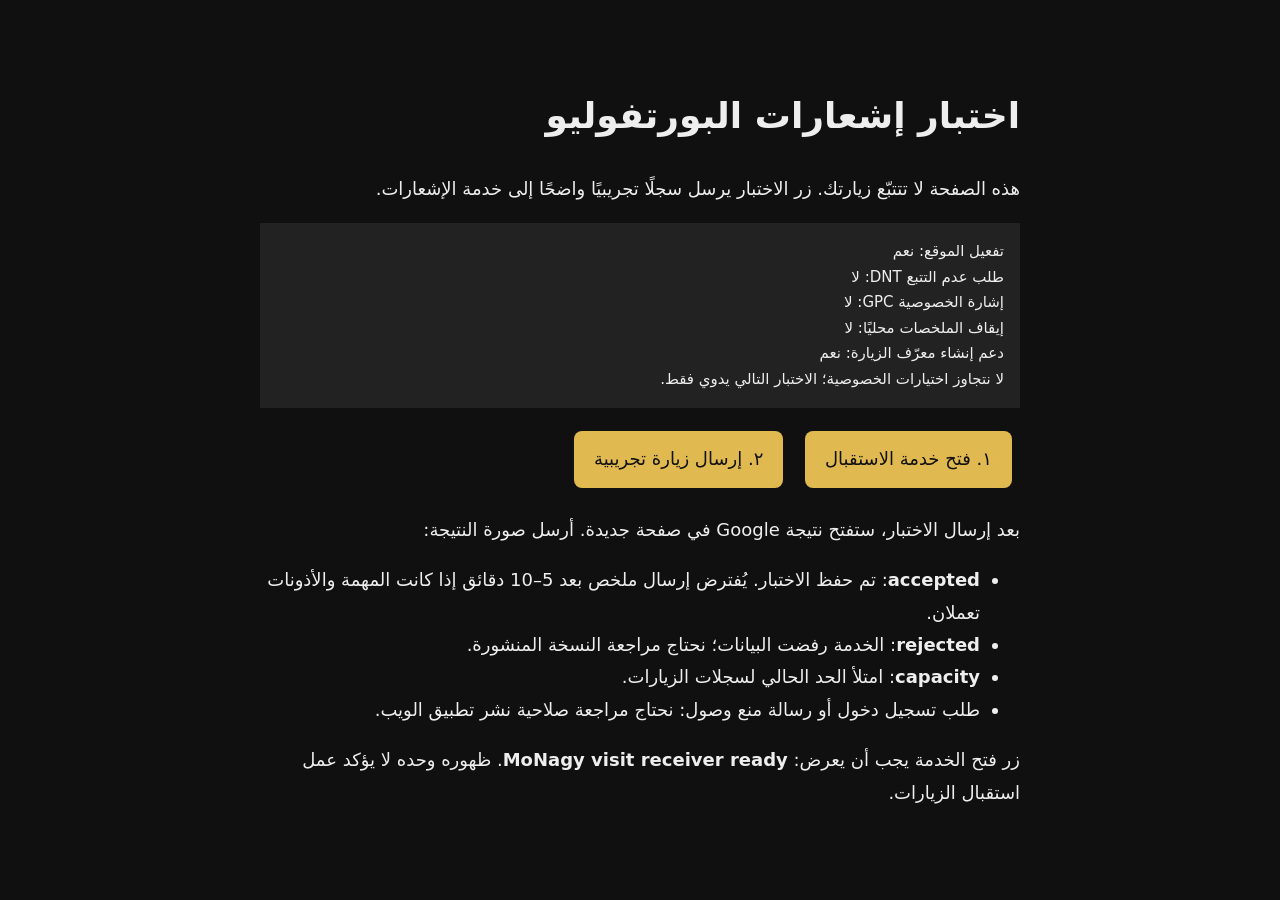
<file: notification-check.html>
<!doctype html><html lang="ar" dir="rtl"><meta charset="utf-8"><meta name="viewport" content="width=device-width,initial-scale=1"><title>اختبار إشعارات MoNagy</title>
<style>body{font:18px/1.8 system-ui;max-width:760px;margin:40px auto;padding:20px;background:#101010;color:#eee}button,a{display:inline-block;padding:12px 20px;margin:8px;background:#e1b951;color:#111;border:0;border-radius:8px;font:inherit}pre{white-space:pre-wrap;background:#222;padding:16px;font:15px/1.7 system-ui}button:disabled{opacity:.5}</style>
<h1>اختبار إشعارات البورتفوليو</h1><p>هذه الصفحة لا تتتبّع زيارتك. زر الاختبار يرسل سجلًا تجريبيًا واضحًا إلى خدمة الإشعارات.</p>
<pre id="status">جارٍ فحص الإعداد…</pre>
<button id="check" disabled>١. فتح خدمة الاستقبال</button>
<button id="test" disabled>٢. إرسال زيارة تجريبية</button>
<p>بعد إرسال الاختبار، ستفتح نتيجة Google في صفحة جديدة. أرسل صورة النتيجة:</p>
<ul><li><b>accepted</b>: تم حفظ الاختبار. يُفترض إرسال ملخص بعد 5–10 دقائق إذا كانت المهمة والأذونات تعملان.</li><li><b>rejected</b>: الخدمة رفضت البيانات؛ نحتاج مراجعة النسخة المنشورة.</li><li><b>capacity</b>: امتلأ الحد الحالي لسجلات الزيارات.</li><li>طلب تسجيل دخول أو رسالة منع وصول: نحتاج مراجعة صلاحية نشر تطبيق الويب.</li></ul>
<p>زر فتح الخدمة يجب أن يعرض: <b dir="ltr">MoNagy visit receiver ready</b>. ظهوره وحده لا يؤكد عمل استقبال الزيارات.</p>
<script>
(async()=>{
 const status=document.getElementById("status"), check=document.getElementById("check"), test=document.getElementById("test");
 try{
  const response=await fetch("data/visit-notifications.json",{cache:"no-store"});
  if(!response.ok)throw new Error("تعذر تحميل ملف الإعداد: "+response.status);
  const c=await response.json();
  if(!/^https:\/\/script\.google\.com\/macros\/s\/[\w-]+\/exec$/.test(c.endpoint||""))throw new Error("رابط الاستقبال غير صالح");
  let opted="غير متاح";try{opted=localStorage.getItem("monagy-visit-optout")==="1"?"نعم":"لا";}catch(_){}
  status.textContent="تفعيل الموقع: "+(c.enabled?"نعم":"لا")+"\nطلب عدم التتبع DNT: "+(navigator.doNotTrack==="1"?"نعم":"لا")+"\nإشارة الخصوصية GPC: "+(navigator.globalPrivacyControl?"نعم":"لا")+"\nإيقاف الملخصات محليًا: "+opted+"\nدعم إنشاء معرّف الزيارة: "+(typeof crypto.randomUUID==="function"?"نعم":"لا")+"\nلا نتجاوز اختيارات الخصوصية؛ الاختبار التالي يدوي فقط.";
  check.disabled=false;test.disabled=false;
  check.onclick=()=>window.open(c.endpoint,"_blank","noopener,noreferrer");
  test.onclick=()=>{
   const uuid=typeof crypto.randomUUID==="function"?crypto.randomUUID(): "aaaaaaaa-aaaa-4aaa-8aaa-"+Array.from(crypto.getRandomValues(new Uint8Array(6)),x=>x.toString(16).padStart(2,"0")).join("");
   const data={version:1,sequence:1,visit:uuid,site:"https://monagyai.github.io/monagy-studio/",source:"اختبار تقني يدوي — ليس زائرًا حقيقيًا",device:"صفحة التشخيص",os:"Test",browser:"Test",language:"ar",visibleSeconds:0,clicks:0,events:[{label:"اختبار استقبال وإرسال ملخص الزيارة",count:1}]};
   // Native navigation shows the server response without reading across origins.
   // text/plain forms insert "="; put it inside a harmless JSON string.
   const form=document.createElement("form");form.method="POST";form.action=c.endpoint;form.target="_blank";form.rel="noopener noreferrer";form.enctype="text/plain";
   const field=document.createElement("input");field.type="hidden";field.name=JSON.stringify(data).slice(0,-1)+',"padding":"';field.value='"}';
   form.append(field);document.body.append(form);form.submit();form.remove();
  };
 }catch(error){status.textContent=error.message;}
})();
</script></html>
</file>
